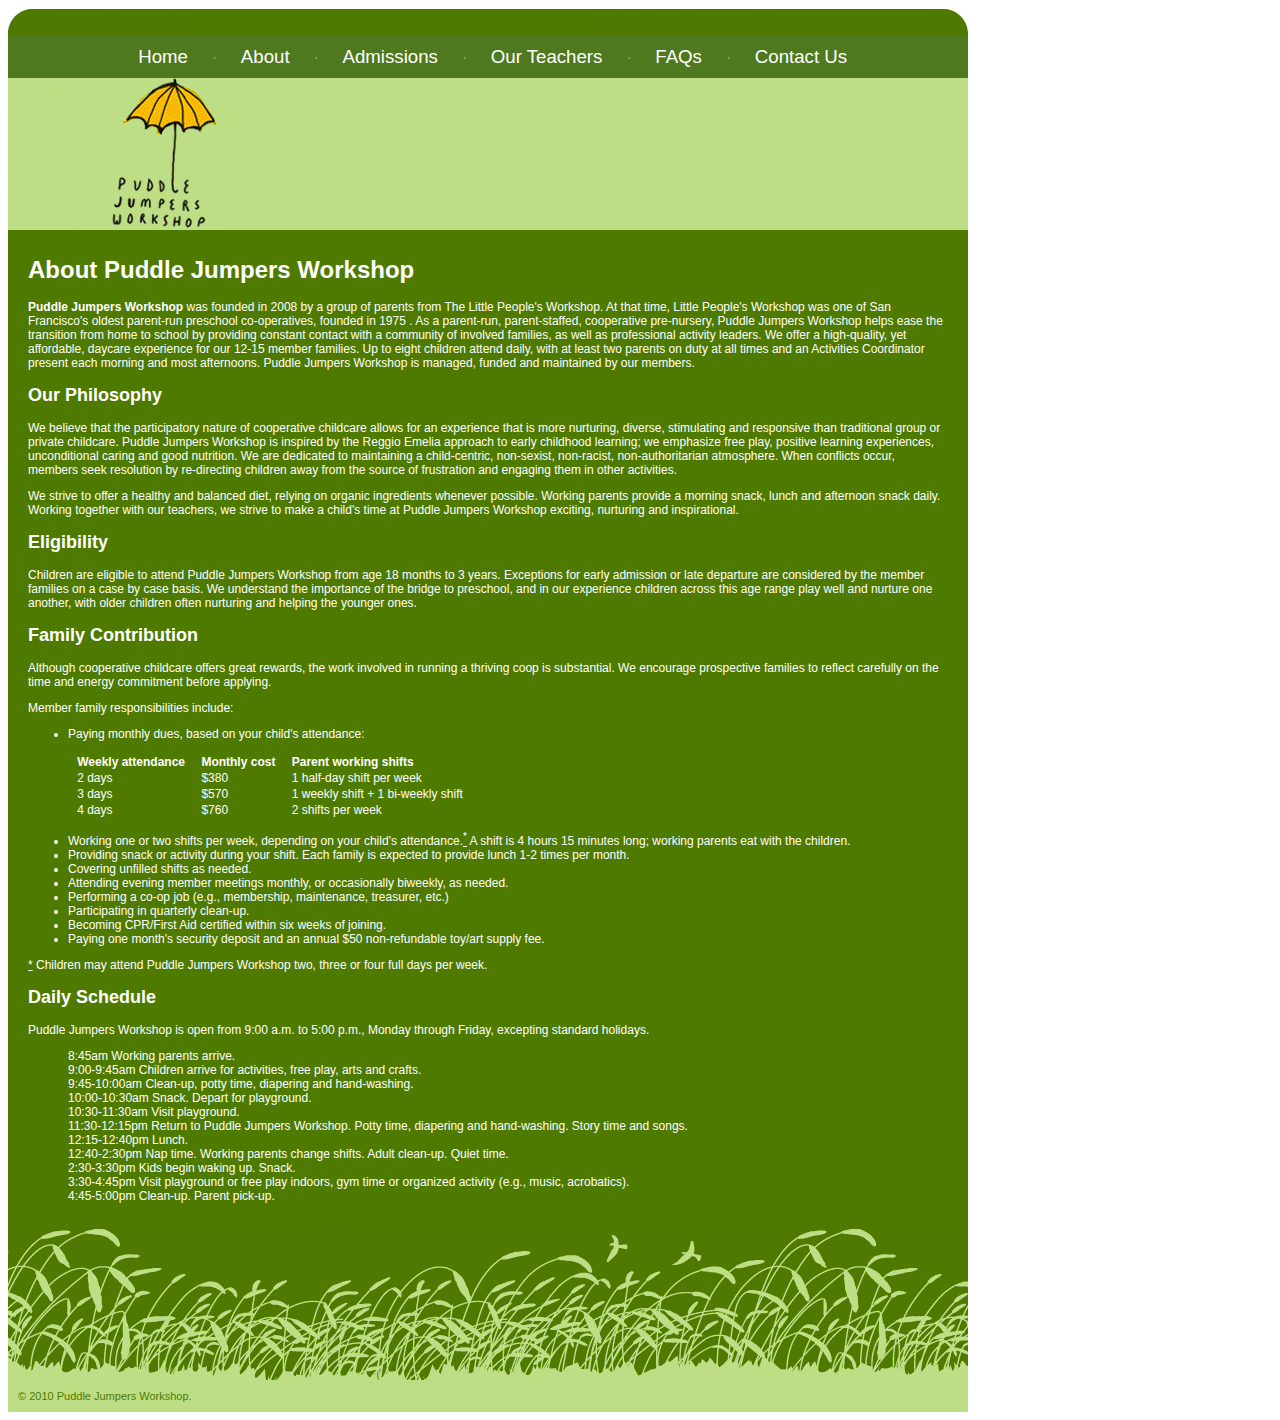
<file: about.html>
<!DOCTYPE html PUBLIC "-//W3C//DTD XHTML 1.0 Transitional//EN" "http://www.w3.org/TR/xhtml1/DTD/xhtml1-transitional.dtd">
<html xmlns="http://www.w3.org/1999/xhtml">
<head>
<meta http-equiv="Content-Type" content="text/html; charset=UTF-8" />
<title>Puddle Jumpers Workshop - About Us</title>
<meta name="description" content="Puddle Jumpers Workshop is one of San Francisco's oldest parent run daycare cooperative for children ages 18 months to 3 years. It is located in the heart of the Mission District." />
<meta name="keywords" content="puddle, jumpers, workshop, daycare, co-op, cooperative, coop, san francisco, sf, mission, district, pre pre-school, preschool, bernal, heights, noe, valley, potrero, hill, excelsior" />
<link href="common/style.css" rel="stylesheet" type="text/css" />
<script type="text/javascript">

  var _gaq = _gaq || [];
  _gaq.push(['_setAccount', 'UA-19660886-1']);
  _gaq.push(['_trackPageview']);

  (function() {
    var ga = document.createElement('script'); ga.type = 'text/javascript'; ga.async = true;
    ga.src = ('https:' == document.location.protocol ? 'https://ssl' : 'http://www') + '.google-analytics.com/ga.js';
    var s = document.getElementsByTagName('script')[0]; s.parentNode.insertBefore(ga, s);
  })();

</script>
</head>

<body>

<div id="container">
<img src="img/rounded-top.gif" width="960" height="28" border="0" />
<div id="header">
<ul class="hnav">
  <li class="hnav-first"><a href="/">Home</a></li>
  <li class="hnav"><a href="about.html">About</a></li>
  <li class="hnav"><a href="admissions.html">Admissions</a></li>
  <li class="hnav"><a href="teachers.html">Our Teachers</a></li>
  <li class="hnav"><a href="faq.html">FAQs</a></li>
  <li class="hnav"><a href="contact.html">Contact Us</a></li>
</ul>
</div>
<div style="width: 960px; height: 152px; background-color:#bdde85; position: relative">
<img src="img/banner-umbrella-left.png" style="width:218px; height:152px; postion:relative; left:0px;" 
  alt="PJW umbrella logo" />
<div id="slide_canvas" style="position:absolute; left: 220px; top: 0px; width: 720px; height: 152px; padding-left: 1px; background-color:#bdde85;"></div>
</div>
<div id="content">
  <h1>About Puddle Jumpers Workshop</h1>

<p><strong>Puddle Jumpers Workshop</strong> was founded in 2008 by a group of
parents from The Little People's Workshop. At that time, Little People's
Workshop was one of San Francisco's oldest parent-run preschool co-operatives,
founded in 1975 . As a parent-run, parent-staffed, cooperative pre-nursery,
Puddle Jumpers Workshop helps ease the transition from home to school by
providing constant contact with a community of involved families, as well as
professional activity leaders. We offer a high-quality, yet affordable, daycare
experience for our 12-15 member families. Up to eight children attend daily,
with at least two parents on duty at all times and an Activities Coordinator
present each morning and most afternoons.  Puddle Jumpers Workshop is managed,
funded and maintained by our members.</p>

<h2>Our Philosophy</h2>
<p>We believe that the participatory nature of cooperative childcare
allows for an experience that is more nurturing, diverse, stimulating and
responsive than traditional group or private childcare. Puddle Jumpers Workshop
is inspired by the Reggio Emelia approach to early childhood learning; we
emphasize free play, positive learning experiences, unconditional caring and
good nutrition.  We are dedicated to maintaining a child-centric, non-sexist,
non-racist, non-authoritarian atmosphere. When conflicts occur, members seek
resolution by re-directing children away from the source of frustration and
engaging them in other activities.</p>

<p>We strive to offer a healthy and balanced diet, relying on organic
ingredients whenever possible.  Working parents provide a morning snack, lunch
and afternoon snack daily.  Working together with our teachers, we strive to
make a child's time at Puddle Jumpers Workshop exciting, nurturing and
inspirational.</p>

<h2>Eligibility</h2>
<p>Children are eligible to attend Puddle Jumpers Workshop from age 18 months
to 3 years.  Exceptions for early admission or
late departure are considered by the member families on a case by case basis.
We understand the importance of the bridge to preschool, and in our experience
children across this age range play well and nurture one another, with older
children often nurturing and helping the younger ones.
</p>

<h2>Family Contribution</h2>
<p>Although cooperative childcare offers great rewards, the work involved in running a thriving coop is substantial. We encourage prospective families to reflect carefully on the time and energy commitment before applying.</p>
<p>Member family responsibilities include:</p>
<ul>
<li>Paying monthly dues, based on your child's attendance:
<p>
<table>
<tr>
  <th>Weekly attendance</th><th>Monthly cost</th><th>Parent working shifts</th>
</tr><tr>
  <td>2 days</td><td>$380</td><td>1 half-day shift per week</td>
</tr><tr>
  <td>3 days</td><td>$570</td><td>1 weekly shift + 1 bi-weekly shift</td>
</tr><tr>
  <td>4 days</td><td>$760</td><td>2 shifts per week</td>
</tr>
</table>
</p>
</li>
<li>Working one or two shifts per week, depending on your child's attendance.<a href="#days_footnote"><sup>*</sup></a>  A shift is 4 hours 15 minutes long; working parents eat with the children.</li>
<li>Providing snack or activity during your shift. Each family is expected to provide lunch 1-2 times per month.</li>
<li>Covering unfilled shifts as needed.</li>
<li>Attending evening member meetings monthly, or occasionally biweekly, as needed.</li>
<li>Performing a co-op job (e.g., membership, maintenance, treasurer, etc.)</li>
<li>Participating in quarterly clean-up.</li>
<li>Becoming CPR/First Aid certified within six weeks of joining.</li>
<li>Paying one month's security deposit and an annual $50 non-refundable toy/art supply fee.</li>
</ul>

<p><a name="days_footnote">*</a> Children may attend Puddle Jumpers Workshop two, three or four full days per week.</p>

<h2>Daily Schedule</h2>
<p>Puddle Jumpers Workshop is open from 9:00 a.m. to 5:00 p.m., Monday through Friday, excepting standard holidays.</p>
<ul style="list-style: none">
<li>8:45am Working parents arrive.</li>
<li>9:00-9:45am Children arrive for activities, free play, arts and crafts.</li>
<li>9:45-10:00am Clean-up, potty time, diapering and hand-washing.</li>
<li>10:00-10:30am Snack. Depart for playground.</li>
<li>10:30-11:30am Visit playground.</li>
<li>11:30-12:15pm Return to Puddle Jumpers Workshop. Potty time, diapering and hand-washing. Story time and songs.</li>
<li>12:15-12:40pm Lunch.</li>
<li>12:40-2:30pm Nap time. Working parents change shifts.  Adult clean-up. Quiet time.</li>
<li>2:30-3:30pm Kids begin waking up. Snack.</li>
<li>3:30-4:45pm Visit playground or free play indoors, gym time or organized activity (e.g., music, acrobatics).</li>
<li>4:45-5:00pm Clean-up. Parent pick-up.</li>
</ul>
</div>

<img src="img/tule.gif" width="960" height="155" border="0" />
<div id="footer">

&copy; 2010 Puddle Jumpers Workshop.

</div>

</div>
<script language="javascript" type="text/javascript" src="common/imagecanvas.js">
</script>
<script type="text/javascript">
var imgcanvas = new ImageCanvas(
  document.getElementById('slide_canvas'), null, 238, 152);
imgcanvas.
  setRows(1).setColumns(3).setSpacing(2).
  setCaptionColor('#d0d0d0').
  setFadeSteps(20).setFadeStepTime(40).
  setRandomSwitching(true).setRandomImageOrder(true).
  setInterval(8000).setEnableCaptions(true).setOwnerNameInCaptions(false);
var imglist1 = new ImageList();
//imglist1.getFromFlickrSearch({user_id: 'puddlejumpersworkshop'}, 
imglist1.getFromFlickrPhotoset('72157629051437321', 
  function(l) {
    imgcanvas.setImages(l);
    imgcanvas.init();
  });
</script>

</body>
</html>
</file>
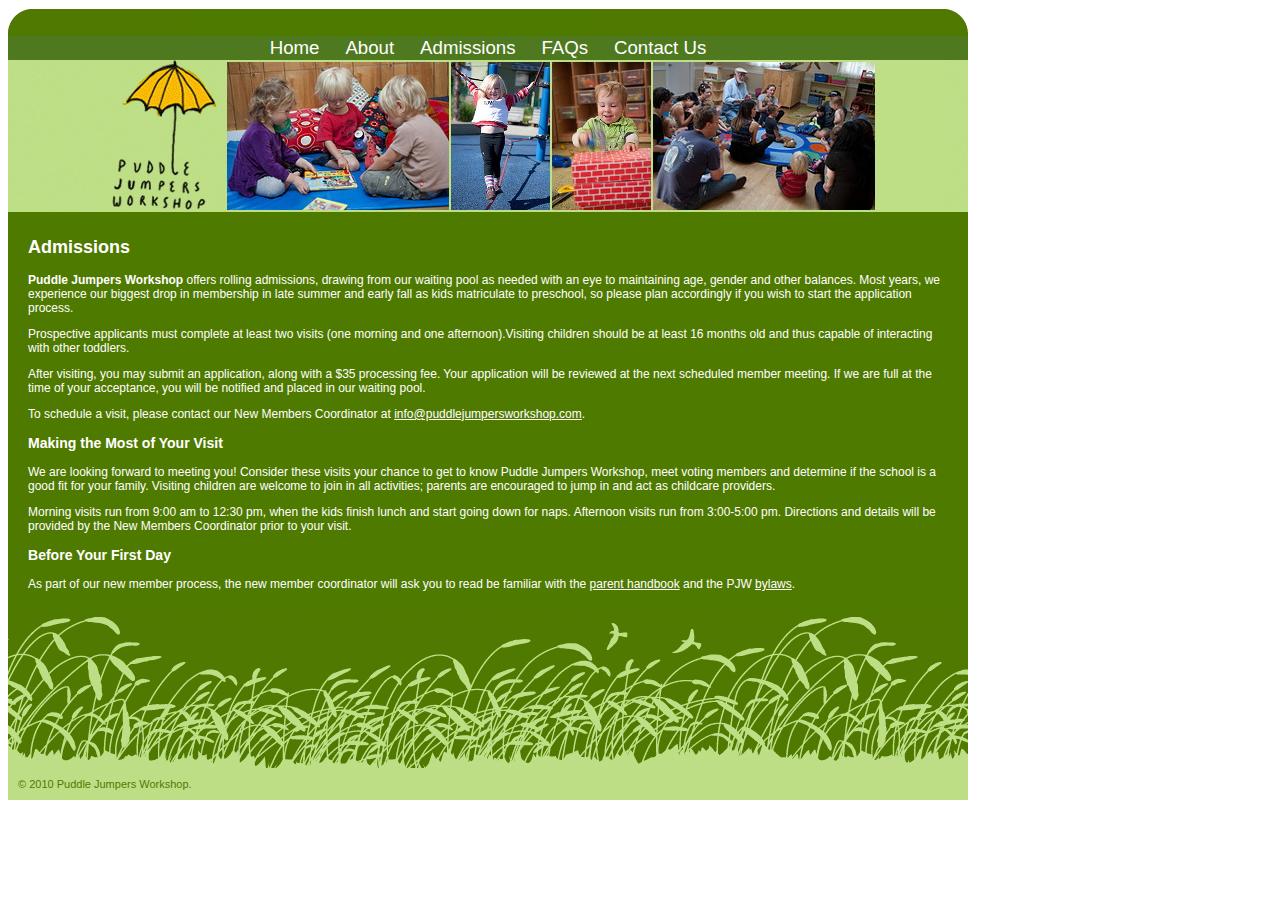
<file: admissions-newmembers.html>
<!DOCTYPE html PUBLIC "-//W3C//DTD XHTML 1.0 Transitional//EN" "http://www.w3.org/TR/xhtml1/DTD/xhtml1-transitional.dtd">
<html xmlns="http://www.w3.org/1999/xhtml">
<head>
<meta http-equiv="Content-Type" content="text/html; charset=UTF-8" />
<title>Puddle Jumpers Workshop - Admissions</title>
<meta name="description" content="Puddle Jumpers Workshop is one of San Francisco's oldest parent run daycare cooperative for children ages 18 months to 3 years. It is located in the heart of the Mission District." />
<meta name="keywords" content="puddle, jumpers, workshop, daycare, co-op, cooperative, coop, san francisco, sf, mission, district, pre pre-school, preschool, bernal, heights, noe, valley, potrero, hill, excelsior" />
<link href="common/style.css" rel="stylesheet" type="text/css" />
<script type="text/javascript">

  var _gaq = _gaq || [];
  _gaq.push(['_setAccount', 'UA-19660886-1']);
  _gaq.push(['_trackPageview']);

  (function() {
    var ga = document.createElement('script'); ga.type = 'text/javascript'; ga.async = true;
    ga.src = ('https:' == document.location.protocol ? 'https://ssl' : 'http://www') + '.google-analytics.com/ga.js';
    var s = document.getElementsByTagName('script')[0]; s.parentNode.insertBefore(ga, s);
  })();

</script>
</head>

<body>

<div id="container">
<img src="img/rounded-top.gif" width="960" height="28" border="0" />
<div id="header">
  <a href="/">Home</a>&nbsp;&nbsp;&nbsp;&nbsp;&nbsp;<a href="about.html">About</a>&nbsp;&nbsp;&nbsp;&nbsp;&nbsp;<a href="admissions.html">Admissions</a>&nbsp;&nbsp;&nbsp;&nbsp;&nbsp;<a href="faq.html">FAQs</a>&nbsp;&nbsp;&nbsp;&nbsp;&nbsp;<!--<a href="activities.html">Activities</a>&nbsp;&nbsp;&nbsp;&nbsp;&nbsp;--><a href="contact.html">Contact Us</a>
</div>
<img src="img/banner2.jpg" alt="PJW banner" width="960" height="152" border="0" />
<div id="content">
<h2>Admissions</h2>
<p><strong>Puddle Jumpers Workshop</strong> offers rolling admissions, drawing from our waiting pool as needed with an eye to maintaining age, gender and other balances. Most years, we experience our biggest drop in membership in late summer and early fall as kids matriculate to preschool, so please plan accordingly if you wish to start the application process.</p>
<p>Prospective applicants must complete at least two visits (one morning and one afternoon).Visiting children should be at least 16 months old and thus capable of interacting with other toddlers.
</p>
<p>After visiting, you may submit an application, along with a $35 processing fee. Your application will be reviewed at the next scheduled member meeting. If we are full at the time of your acceptance, you will be notified and placed in our waiting pool.
</p>
<p>To schedule a visit, please contact our New Members Coordinator at <a href="mailto:info@puddlejumpersworkshop.com">info@puddlejumpersworkshop.com</a>.
</p>
		
<h3>Making the Most of Your Visit</h3>
<p>We are looking forward to meeting you! Consider these visits your chance to get to know Puddle Jumpers Workshop, meet voting members and determine if the school is a good fit for your family. Visiting children are welcome to join in all activities; parents are encouraged to jump in and act as childcare providers.
</p>
<p>Morning visits run from 9:00 am to 12:30 pm, when the kids finish lunch and start going down for naps. Afternoon visits run from 
3:00-5:00 pm. Directions and details will be provided by the New Members Coordinator prior to your visit.
</p>

<h3>Before Your First Day</h3>
<p>As part of our new member process, the new member coordinator will ask you
to read be familiar with the <a rel="nofollow" href="https://docs.google.com/document/d/17QEaJa-4djjahqSxZwOiG_1a8J3AgIxbP-GjCzCPjow/edit?hl=en_US">parent handbook</a> and the PJW <a rel="nofollow" href="https://docs.google.com/open?id=0B9APddc6DM-ZMGViOGJkMjktNmFlNi00Y2NjLTljNTQtYjQxYjljMTNkYzI5">bylaws</a>.
</p>

</div>
<img src="img/tule.gif" width="960" height="155" border="0" />
<div id="footer">
&copy; 2010 Puddle Jumpers Workshop.
</div>
</div>

</body>
</html>
</file>
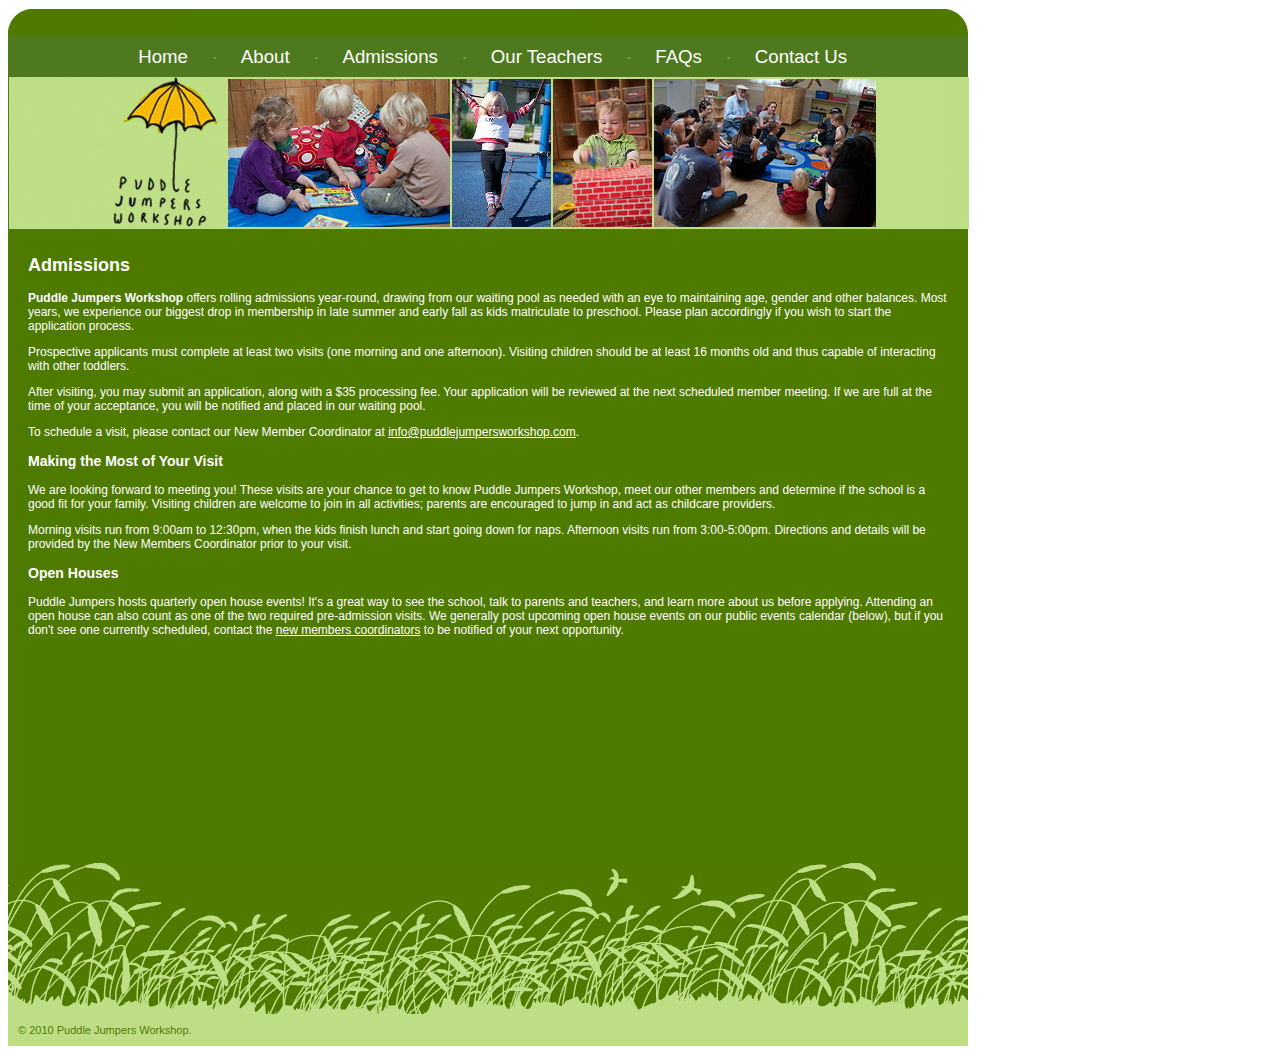
<file: admissions.html>
<!DOCTYPE html PUBLIC "-//W3C//DTD XHTML 1.0 Transitional//EN" "http://www.w3.org/TR/xhtml1/DTD/xhtml1-transitional.dtd">
<html xmlns="http://www.w3.org/1999/xhtml">
<head>
<meta http-equiv="Content-Type" content="text/html; charset=UTF-8" />
<title>Puddle Jumpers Workshop - Admissions</title>
<meta name="description" content="Puddle Jumpers Workshop is one of San Francisco's oldest parent run daycare cooperative for children ages 18 months to 3 years. It is located in the heart of the Mission District." />
<meta name="keywords" content="puddle, jumpers, workshop, daycare, co-op, cooperative, coop, san francisco, sf, mission, district, pre pre-school, preschool, bernal, heights, noe, valley, potrero, hill, excelsior" />
<link href="common/style.css" rel="stylesheet" type="text/css" />
<script type="text/javascript">

  var _gaq = _gaq || [];
  _gaq.push(['_setAccount', 'UA-19660886-1']);
  _gaq.push(['_trackPageview']);

  (function() {
    var ga = document.createElement('script'); ga.type = 'text/javascript'; ga.async = true;
    ga.src = ('https:' == document.location.protocol ? 'https://ssl' : 'http://www') + '.google-analytics.com/ga.js';
    var s = document.getElementsByTagName('script')[0]; s.parentNode.insertBefore(ga, s);
  })();

</script>
</head>

<body>

<div id="container">
<img src="img/rounded-top.gif" width="960" height="28" border="0" />
<div id="header">
<ul class="hnav">
  <li class="hnav-first"><a href="/">Home</a></li>
  <li class="hnav"><a href="about.html">About</a></li>
  <li class="hnav"><a href="admissions.html">Admissions</a></li>
  <li class="hnav"><a href="teachers.html">Our Teachers</a></li>
  <li class="hnav"><a href="faq.html">FAQs</a></li>
  <li class="hnav"><a href="contact.html">Contact Us</a></li>
</ul>
<img src="img/banner2.jpg" alt="PJW banner" width="960" height="152" border="0" />
</div>
<div id="content">
<h2>Admissions</h2>

<p><strong>Puddle Jumpers Workshop</strong> offers rolling admissions
year-round, drawing from our waiting pool as needed with an eye to maintaining
age, gender and other balances.  Most years, we experience our biggest drop in
membership in late summer and early fall as kids matriculate to preschool.
Please plan accordingly if you wish to start the application process.</p>

<p>Prospective applicants must complete at least two visits (one morning and
one afternoon).  Visiting children should be at least 16 months old and thus
capable of interacting with other toddlers.</p>

<p>After visiting, you may submit an application, along with a $35 processing
fee. Your application will be reviewed at the next scheduled member meeting. If
we are full at the time of your acceptance, you will be notified and placed in
our waiting pool.
</p>

<p>To schedule a visit, please contact our New Member Coordinator at <a
href="mailto:info@puddlejumpersworkshop.com">info@puddlejumpersworkshop.com</a>.</p>
		
<h3>Making the Most of Your Visit</h3>

<p>We are looking forward to meeting you!  These visits are your chance to get
to know Puddle Jumpers Workshop, meet our other members and determine if the
school is a good fit for your family.  Visiting children are welcome to join in
all activities; parents are encouraged to jump in and act as childcare
providers.
</p>

<p>Morning visits run from 9:00am to 12:30pm, when the kids finish lunch and
start going down for naps. Afternoon visits run from 3:00-5:00pm.  Directions
and details will be provided by the New Members Coordinator prior to your
visit.
</p>

<h3>Open Houses</h3>

<p>Puddle Jumpers hosts quarterly open house events!  It's a great way to see
the school, talk to parents and teachers, and learn more about us before
applying.  Attending an open house can also count as one of the two required
pre-admission visits.  We generally post upcoming open house events on our
public events calendar (below), but if you don't see one currently scheduled,
contact the <a href="mailto:info@puddlejumpersworkshop.com">new members coordinators</a> to be notified of your next opportunity.
</p>

<iframe
src="https://www.google.com/calendar/embed?title=Puddle%20Jumpers'%20Public%20Events&amp;showNav=0&amp;showDate=0&amp;showPrint=0&amp;showTabs=0&amp;showCalendars=0&amp;showTz=0&amp;mode=AGENDA&amp;height=300&amp;wkst=1&amp;bgcolor=%23FFFFFF&amp;src=sagtk3tl88cq6tvi8ldcunjea0%40group.calendar.google.com&amp;color=%23ff440E&amp;ctz=America%2FLos_Angeles"
style=" border-width:0 " width="900" height="200" frameborder="0"
scrolling="no"></iframe>

</div>
<img src="img/tule.gif" width="960" height="155" border="0" />
<div id="footer">
&copy; 2010 Puddle Jumpers Workshop.
</div>
</div>

</body>
</html>
</file>
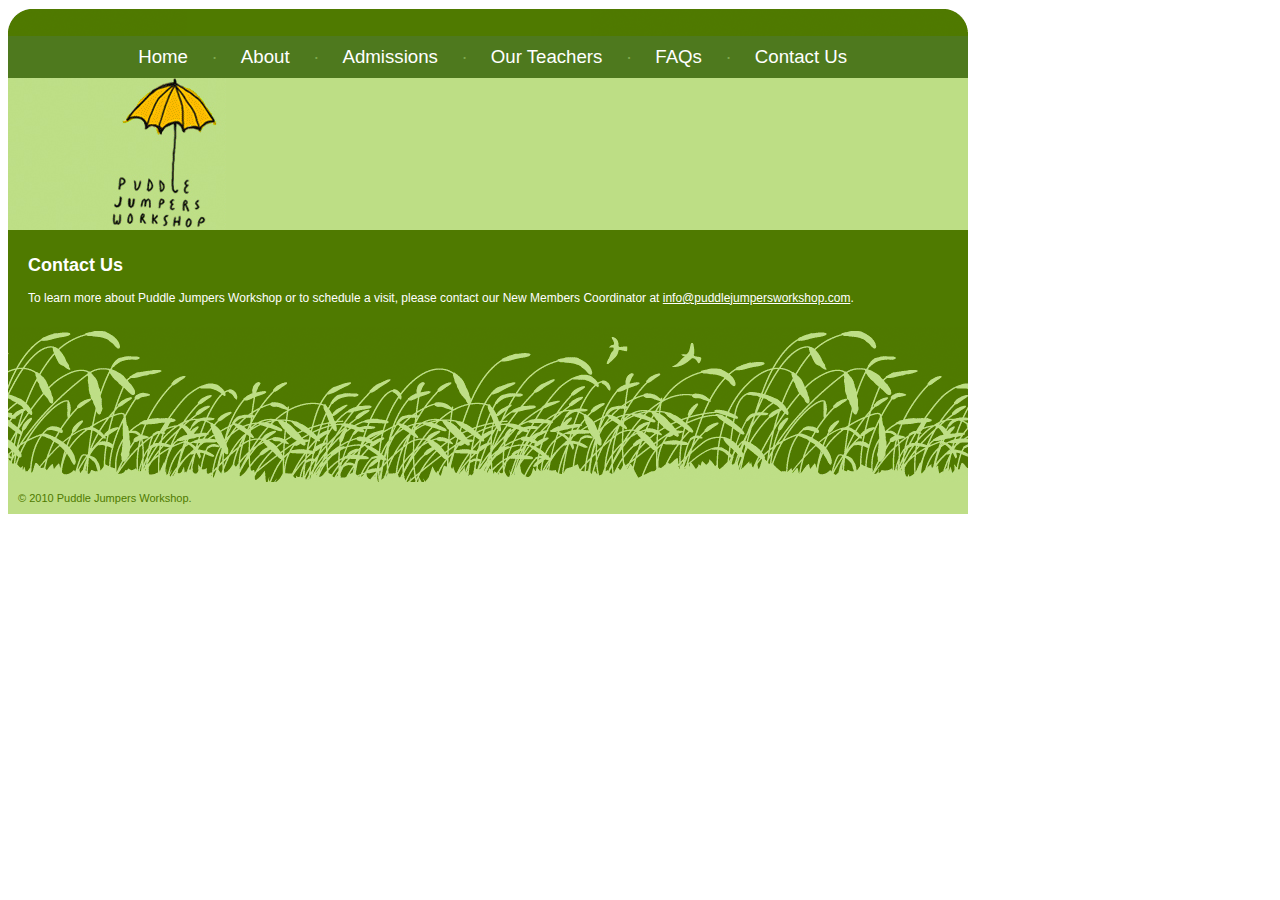
<file: contact.html>
<!DOCTYPE html PUBLIC "-//W3C//DTD XHTML 1.0 Transitional//EN" "http://www.w3.org/TR/xhtml1/DTD/xhtml1-transitional.dtd">
<html xmlns="http://www.w3.org/1999/xhtml">
<head>
<meta http-equiv="Content-Type" content="text/html; charset=UTF-8" />
<title>Puddle Jumpers Workshop - Contact Us</title>
<meta name="description" content="Puddle Jumpers Workshop is one of San Francisco's oldest parent run daycare cooperative for children ages 18 months to 3 years. It is located in the heart of the Mission District." />
<meta name="keywords" content="puddle, jumpers, workshop, daycare, co-op, cooperative, coop, san francisco, sf, mission, district, pre pre-school, preschool, bernal, heights, noe, valley, potrero, hill, excelsior" />
<link href="common/style.css" rel="stylesheet" type="text/css" />
<script type="text/javascript">

  var _gaq = _gaq || [];
  _gaq.push(['_setAccount', 'UA-19660886-1']);
  _gaq.push(['_trackPageview']);

  (function() {
    var ga = document.createElement('script'); ga.type = 'text/javascript'; ga.async = true;
    ga.src = ('https:' == document.location.protocol ? 'https://ssl' : 'http://www') + '.google-analytics.com/ga.js';
    var s = document.getElementsByTagName('script')[0]; s.parentNode.insertBefore(ga, s);
  })();

</script>
</head>

<body>

<div id="container">
<img src="img/rounded-top.gif" width="960" height="28" border="0" />
<div id="header">
<ul class="hnav">
  <li class="hnav-first"><a href="/">Home</a></li>
  <li class="hnav"><a href="about.html">About</a></li>
  <li class="hnav"><a href="admissions.html">Admissions</a></li>
  <li class="hnav"><a href="teachers.html">Our Teachers</a></li>
  <li class="hnav"><a href="faq.html">FAQs</a></li>
  <li class="hnav"><a href="contact.html">Contact Us</a></li>
</ul>
</div>
<div style="width: 960px; height: 152px; background-color:#bdde85; position: relative">
<img src="img/banner-umbrella-left.png" style="width:218px; height:152px; postion:relative; left:0px;" 
  alt="PJW umbrella logo" />
<div id="slide_canvas" style="position:absolute; left: 220px; top: 0px; width: 720px; height: 152px; padding-left: 1px; background-color:#bdde85;"></div>
</div>
<div id="content">

<h2>Contact Us</h2>
<p>To learn more about Puddle Jumpers Workshop or to schedule a visit, please contact our New Members Coordinator at <a href="mailto:info@puddlejumpersworkshop.com">info@puddlejumpersworkshop.com</a>.  
</p>
</div>
<img src="img/tule.gif" width="960" height="155" border="0" />
<div id="footer">

&copy; 2010 Puddle Jumpers Workshop.

</div>

</div>
<script language="javascript" type="text/javascript" src="common/imagecanvas.js">
</script>
<script type="text/javascript">
var imgcanvas = new ImageCanvas(
  document.getElementById('slide_canvas'), null, 101, 152);
imgcanvas.
  setRows(1).setColumns(6).setSpacing(2).
  setCaptionColor('#d0d0d0').
  setFadeSteps(20).setFadeStepTime(40).
  setRandomSwitching(true).setRandomImageOrder(true).
  setInterval(8000).setEnableCaptions(true).setOwnerNameInCaptions(false);
var imglist1 = new ImageList();
//imglist1.getFromFlickrSearch({user_id: 'puddlejumpersworkshop'}, 
imglist1.getFromFlickrPhotoset('72157629051784235/', 
  function(l) {
    imgcanvas.setImages(l);
    imgcanvas.init();
  });
</script>

</body>
</html>
</file>
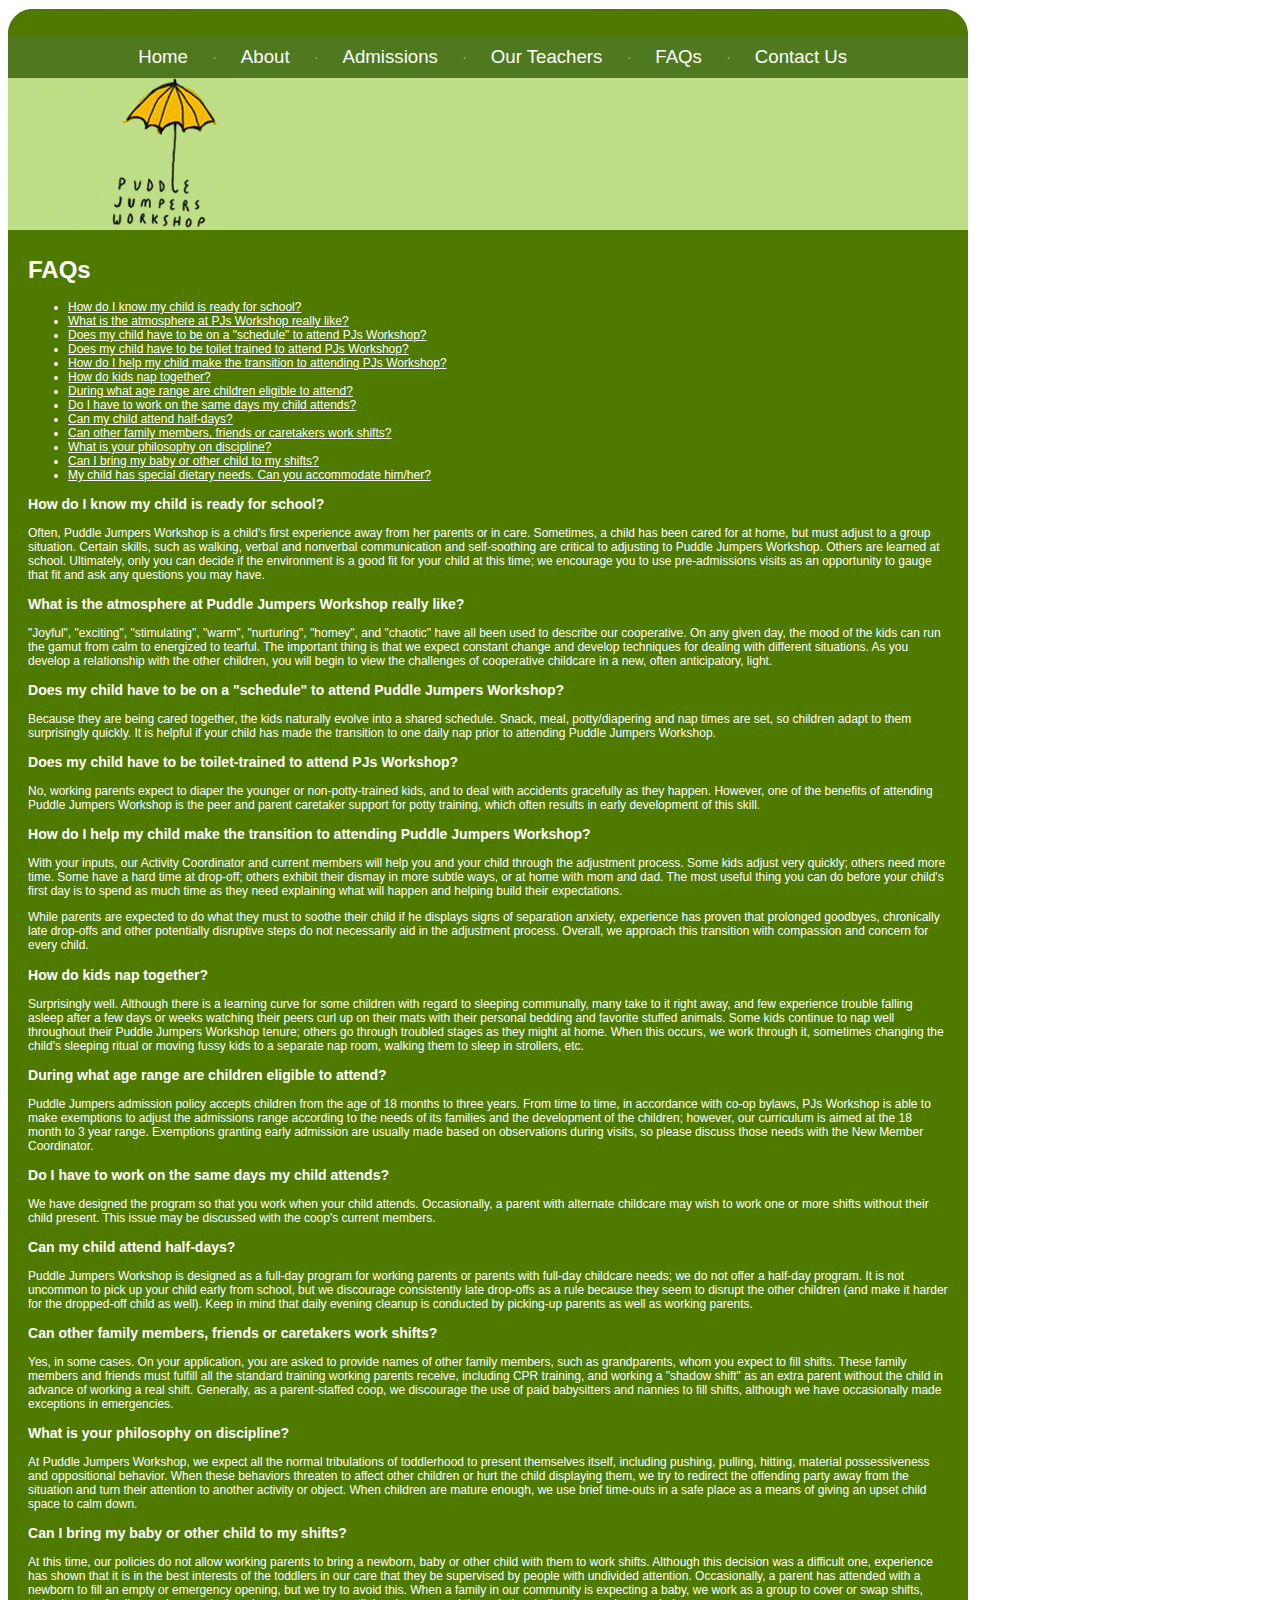
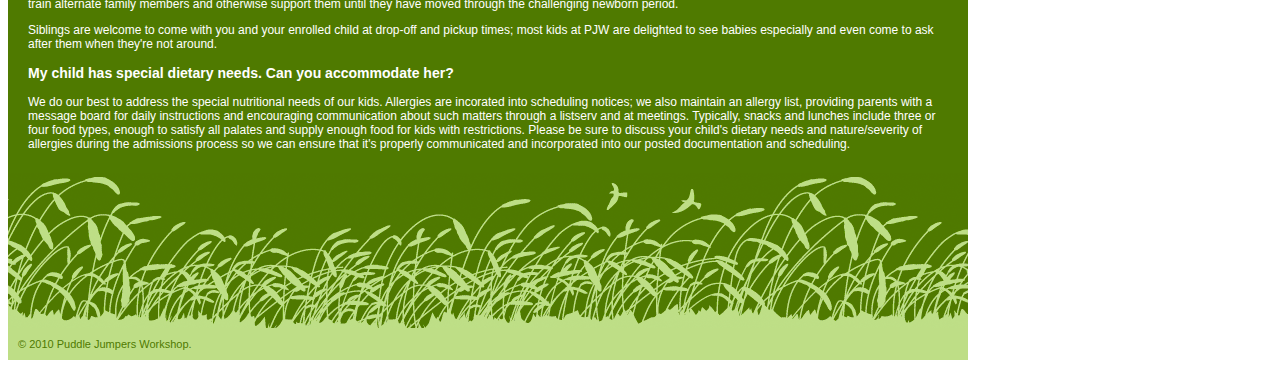
<file: faq.html>
<!DOCTYPE html PUBLIC "-//W3C//DTD XHTML 1.0 Transitional//EN" "http://www.w3.org/TR/xhtml1/DTD/xhtml1-transitional.dtd">
<html xmlns="http://www.w3.org/1999/xhtml">
<head>
<meta http-equiv="Content-Type" content="text/html; charset=UTF-8" />
<title>Puddle Jumpers Workshop - FAQs</title>
<meta name="description" content="Puddle Jumpers Workshop is one of San Francisco's oldest parent run daycare cooperative for children ages 18 months to 3 years. It is located in the heart of the Mission District." />
<meta name="keywords" content="puddle, jumpers, workshop, daycare, co-op, cooperative, coop, san francisco, sf, mission, district, pre pre-school, preschool, bernal, heights, noe, valley, potrero, hill, excelsior" />
<link href="common/style.css" rel="stylesheet" type="text/css" />
<script type="text/javascript">

  var _gaq = _gaq || [];
  _gaq.push(['_setAccount', 'UA-19660886-1']);
  _gaq.push(['_trackPageview']);

  (function() {
    var ga = document.createElement('script'); ga.type = 'text/javascript'; ga.async = true;
    ga.src = ('https:' == document.location.protocol ? 'https://ssl' : 'http://www') + '.google-analytics.com/ga.js';
    var s = document.getElementsByTagName('script')[0]; s.parentNode.insertBefore(ga, s);
  })();

</script>
</head>

<body>

<div id="container">
<img src="img/rounded-top.gif" width="960" height="28" border="0" />
<div id="header">
<ul class="hnav">
  <li class="hnav-first"><a href="/">Home</a></li>
  <li class="hnav"><a href="about.html">About</a></li>
  <li class="hnav"><a href="admissions.html">Admissions</a></li>
  <li class="hnav"><a href="teachers.html">Our Teachers</a></li>
  <li class="hnav"><a href="faq.html">FAQs</a></li>
  <li class="hnav"><a href="contact.html">Contact Us</a></li>
</ul>
</div>
<div style="width: 960px; height: 152px; background-color:#bdde85; position: relative">
<img src="img/banner-umbrella-left.png" style="width:218px; height:152px; postion:relative; left:0px;" 
  alt="PJW umbrella logo" />
<div id="slide_canvas" style="position:absolute; left: 220px; top: 0px; width: 720px; height: 152px; padding-left: 1px; background-color:#bdde85;"></div>
</div>
<div id="content">
<h1>FAQs</h1>

<ul >
    <li><a href="#1">How do I know my child is ready for school?</a></li>
    <li><a href="#2">What is the atmosphere at PJs Workshop really like?</a></li>
    <li><a href="#3">Does my child have to be on a "schedule" to attend PJs Workshop?</a></li>
    <li><a href="#4">Does my child have to be toilet trained to attend PJs Workshop?</a></li>
    <li><a href="#5">How do I help my child make the transition to attending PJs Workshop?</a></li>
    <li><a href="#6">How do kids nap together?</a></li>
    <li><a href="#7">During what age range are children eligible to attend?</a></li>
    <li><a href="#8">Do I have to work on the same days my child attends?</a></li>
    <li><a href="#9">Can my child attend half-days?</a></li>
    <li><a href="#10">Can other family members, friends or caretakers work shifts?</a></li>
    <li><a href="#11">What is your philosophy on discipline?</a></li>
    <li><a href="#12">Can I bring my baby or other child to my shifts? </a></li>
    <li><a href="#13">My child has special dietary needs. Can you accommodate him/her?</a></li>
</ul>

<a name="1"></a>
<h3>How do I know my child is ready for school?</h3>

<p>Often, Puddle Jumpers Workshop is a child's first experience away from her
parents or in care.  Sometimes, a child has been cared for at home, but must
adjust to a group situation.  Certain skills, such as walking, verbal and nonverbal communication and self-soothing are critical to adjusting to Puddle
Jumpers Workshop. Others are learned at school. Ultimately, only you can decide
if the environment is a good fit for your child at this time; we encourage you
to use pre-admissions visits as an opportunity to gauge that fit and ask
any questions you may have.
</p>


<a name="2"></a>
<h3>What is the atmosphere at Puddle Jumpers Workshop really like?</h3>

<p>"Joyful", "exciting", "stimulating", "warm", "nurturing", "homey", and
"chaotic" have all been used to describe our cooperative. On any given day, the
mood of the kids can run the gamut from calm to energized to tearful. The
important thing is that we expect constant change and develop techniques for
dealing with different situations. As you develop a relationship with the other
children, you will begin to view the challenges of cooperative childcare in a
new, often anticipatory, light.
</p>


<a name="3"></a>
<h3>Does my child have to be on a "schedule" to attend Puddle Jumpers Workshop?</h3>

<p>Because they are being cared together, the kids naturally evolve into a
shared schedule. Snack, meal, potty/diapering and nap times are set, so
children adapt to them surprisingly quickly.  It is helpful if your child has
made the transition to one daily nap prior to attending Puddle Jumpers
Workshop.
</p>


<a name="4"></a>
<h3>Does my child have to be toilet-trained to attend PJs Workshop? </h3>

<p>No, working parents expect to diaper the younger or non-potty-trained kids,
and to deal with accidents gracefully as they happen.  However, one of the
benefits of attending Puddle Jumpers Workshop is the peer and parent caretaker
support for potty training, which often results in early development of this
skill.  </p>


<a name="5"></a>
<h3>How do I help my child make the transition to attending Puddle Jumpers Workshop?</h3>

<p>With your inputs, our Activity Coordinator and current members will help you
and your child through the adjustment process. Some kids adjust very quickly;
others need more time.  Some have a hard time at drop-off; others exhibit their
dismay in more subtle ways, or at home with mom and dad.  The most useful thing
you can do before your child's first day is to spend as much time as they need
explaining what will happen and helping build their expectations.</p>

<p>While parents are expected to do what they must to soothe their child if he
displays signs of separation anxiety, experience has proven that prolonged
goodbyes, chronically late drop-offs and other potentially disruptive steps do
not necessarily aid in the adjustment process. Overall, we approach this
transition with compassion and concern for every child.
</p>


<a name="6"></a>
<h3>How do kids nap together?</h3>

<p>Surprisingly well. Although there is a learning curve for some children with
regard to sleeping communally, many take to it right away, and few experience
trouble falling asleep after a few days or weeks watching their peers curl up
on their mats with their personal bedding and favorite stuffed animals. Some
kids continue to nap well throughout their Puddle Jumpers Workshop tenure;
others go through troubled stages as they might at home.  When this occurs, we
work through it, sometimes changing the child's sleeping ritual or moving fussy
kids to a separate nap room, walking them to sleep in strollers, etc.
</p>


<a name="7"></a>
<h3>During what age range are children eligible to attend?</h3>

<p>Puddle Jumpers admission policy accepts children from the age of 18 months
to three years.  From time to time, in accordance with co-op bylaws, PJs
Workshop is able to make exemptions to adjust the admissions range according to
the needs of its families and the development of the children; however, our curriculum is aimed at the 18 month to 3 year range.  Exemptions
granting early admission are usually made based on observations during visits,
so please discuss those needs with the New Member Coordinator.

</p>


<a name="8"></a>
<h3>Do I have to work on the same days my child attends?</h3>

<p>We have designed the program so that you work when your child attends.
Occasionally, a parent with alternate childcare may wish to work one or more
shifts without their child present.  This issue may be discussed with the
coop's current members.</p>


<a name="9"></a>
<h3>Can my child attend half-days?</h3>

<p>Puddle Jumpers Workshop is designed as a full-day program for working
parents or parents with full-day childcare needs; we do not offer a half-day
program. It is not uncommon to pick up your child early from school, but we
discourage consistently late drop-offs as a rule because they seem to disrupt
the other children (and make it harder for the dropped-off child as well). Keep
in mind that daily evening cleanup is conducted by picking-up parents as well
as working parents.
</p>


<a name="10"></a>
<h3>Can other family members, friends or caretakers work shifts?</h3>

<p>Yes, in some cases.  On your application, you are asked to provide names of
other family members, such as grandparents, whom you expect to fill shifts.
These family members and friends must fulfill all the standard training working
parents receive, including CPR training, and working a "shadow shift" as an
extra parent without the child in advance of working a real shift. Generally,
as a parent-staffed coop, we discourage the use of paid babysitters and nannies
to fill shifts, although we have occasionally made exceptions in emergencies.
</p>


<a name="11"></a>
<h3>What is your philosophy on discipline?</h3>

<p>At Puddle Jumpers Workshop, we expect all the normal tribulations of
toddlerhood to present themselves itself, including pushing, pulling, hitting,
material possessiveness and oppositional behavior.  When these behaviors
threaten to affect other children or hurt the child displaying them, we try to
redirect the offending party away from the situation and turn their attention
to another activity or object.  When children are mature enough, we use brief
time-outs in a safe place as a means of giving an upset child space to calm
down.
</p>


<a name="12"></a>
<h3>Can I bring my baby or other child to my shifts? </h3>

<p>At this time, our policies do not allow working parents to bring a newborn,
baby or other child with them to work shifts. Although this decision was a
difficult one, experience has shown that it is in the best interests of the
toddlers in our care that they be supervised by people with undivided
attention.  Occasionally, a parent has attended with a newborn to fill an empty
or emergency opening, but we try to avoid this. When a family in our community
is expecting a baby, we work as a group to cover or swap shifts, train
alternate family members and otherwise support them until they have moved
through the challenging newborn period.
</p>

<p>Siblings are welcome to come with you and your enrolled child at drop-off
and pickup times; most kids at PJW are delighted to see babies especially and
even come to ask after them when they're not around.
</p>


<a name="13"></a>
<h3>My child has special dietary needs. Can you accommodate her?</h3>

<p>We do our best to address the special nutritional needs of our kids.
Allergies are incorated into scheduling notices; we also maintain an allergy
list, providing parents with a message board for daily instructions and
encouraging communication about such matters through a listserv and at
meetings. Typically, snacks and lunches include three or four food types,
enough to satisfy all palates and supply enough food for kids with
restrictions.  Please be sure to discuss your child's dietary needs and
nature/severity of allergies during the admissions process so we can ensure
that it's properly communicated and incorporated into our posted documentation
and scheduling.
</p>

</div>
<img src="img/tule.gif" width="960" height="155" border="0" />
<div id="footer">

&copy; 2010 Puddle Jumpers Workshop.

</div>

</div>
<script language="javascript" type="text/javascript" src="common/imagecanvas.js">
</script>
<script type="text/javascript">
var imgcanvas = new ImageCanvas(
  document.getElementById('slide_canvas'), null, 238, 152);
imgcanvas.
  setRows(1).setColumns(3).setSpacing(2).
  setCaptionColor('#d0d0d0').
  setFadeSteps(20).setFadeStepTime(40).
  setRandomSwitching(true).setRandomImageOrder(true).
  setInterval(8000).setEnableCaptions(true).setOwnerNameInCaptions(false);
var imglist1 = new ImageList();
//imglist1.getFromFlickrSearch({user_id: 'puddlejumpersworkshop'}, 
imglist1.getFromFlickrPhotoset('72157629051437321', 
  function(l) {
    imgcanvas.setImages(l);
    imgcanvas.init();
  });
</script>

</body>
</html>
</file>
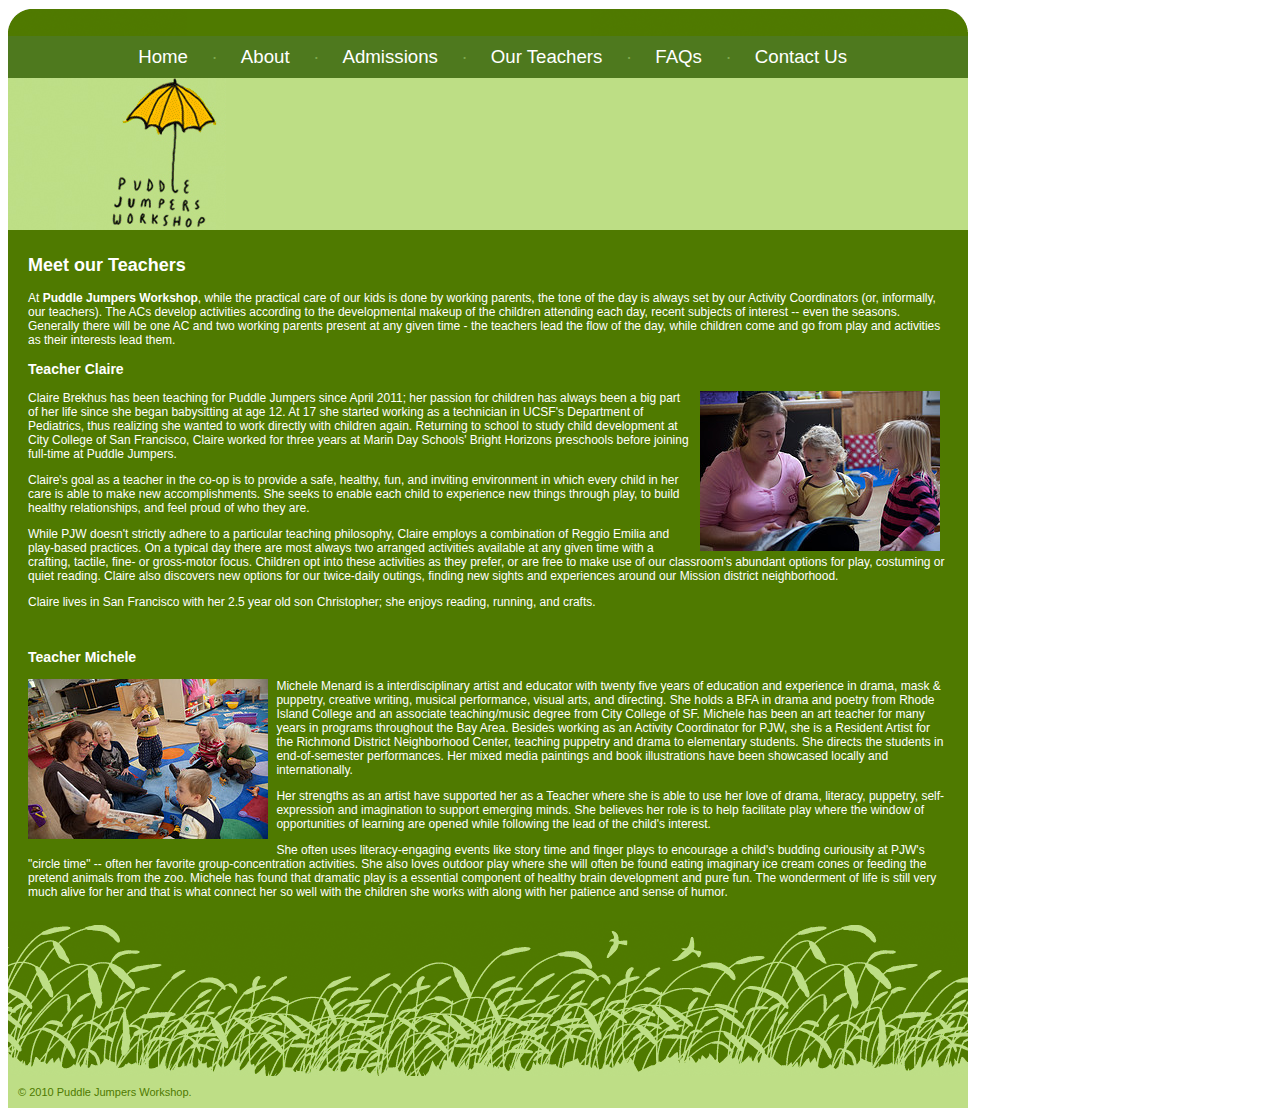
<file: teachers.html>
<!DOCTYPE html PUBLIC "-//W3C//DTD XHTML 1.0 Transitional//EN" "http://www.w3.org/TR/xhtml1/DTD/xhtml1-transitional.dtd">
<html xmlns="http://www.w3.org/1999/xhtml">
<head>
<meta http-equiv="Content-Type" content="text/html; charset=UTF-8" />
<title>Puddle Jumpers Workshop - Our Teachers</title>
<meta name="description" content="Puddle Jumpers Workshop is one of San Francisco's oldest parent run daycare cooperative for children ages 18 months to 3 years. It is located in the heart of the Mission District." />
<meta name="keywords" content="puddle, jumpers, workshop, daycare, co-op, cooperative, coop, san francisco, sf, mission, district, pre pre-school, preschool, bernal, heights, noe, valley, potrero, hill, excelsior" />
<link href="common/style.css" rel="stylesheet" type="text/css" />
<script type="text/javascript">

  var _gaq = _gaq || [];
  _gaq.push(['_setAccount', 'UA-19660886-1']);
  _gaq.push(['_trackPageview']);

  (function() {
    var ga = document.createElement('script'); ga.type = 'text/javascript'; ga.async = true;
    ga.src = ('https:' == document.location.protocol ? 'https://ssl' : 'http://www') + '.google-analytics.com/ga.js';
    var s = document.getElementsByTagName('script')[0]; s.parentNode.insertBefore(ga, s);
  })();

</script>
</head>

<body>

<div id="container">
<img src="img/rounded-top.gif" width="960" height="28" border="0" />
<div id="header">
<ul class="hnav">
  <li class="hnav-first"><a href="/">Home</a></li>
  <li class="hnav"><a href="about.html">About</a></li>
  <li class="hnav"><a href="admissions.html">Admissions</a></li>
  <li class="hnav"><a href="teachers.html">Our Teachers</a></li>
  <li class="hnav"><a href="faq.html">FAQs</a></li>
  <li class="hnav"><a href="contact.html">Contact Us</a></li>
</ul>
</div>
<div style="width: 960px; height: 152px; background-color:#bdde85; position: relative">
<img src="img/banner-umbrella-left.png" style="width:218px; height:152px; postion:relative; left:0px;" 
  alt="PJW umbrella logo" />
<div id="slide_canvas" style="position:absolute; left: 220px; top: 0px; width: 720px; height: 152px; padding-left: 1px; background-color:#bdde85;"></div>
</div>
<div id="content">
<h2>Meet our Teachers</h2>

<p>At <strong>Puddle Jumpers Workshop</strong>, while the practical care of our
kids is done by working parents, the tone of the day is always set by our
Activity Coordinators (or, informally, our teachers).  The ACs develop
activities according to the developmental makeup of the children attending each
day, recent subjects of interest -- even the seasons.  Generally there will be
one AC and two working parents present at any given time - the teachers lead
the flow of the day, while children come and go from play and activities as
their interests lead them.</p>

<h3>Teacher Claire</h3>
<div>
<p><img src="img/teacher-claire.jpeg" width="240" height="160" alt="teacher
Claire reading with kids" style="float: right; padding: 0 0.7em 0 0.7em" />
Claire Brekhus has been teaching for Puddle Jumpers since April 2011; her
passion for children has always been a big part of her life since she began
babysitting at age 12.  At 17 she started working as a technician in UCSF's
Department of Pediatrics, thus realizing she wanted to work directly with
children again.  Returning to school to study child development at City College
of San Francisco, Claire worked for three years at Marin Day Schools' Bright
Horizons preschools before joining full-time at Puddle Jumpers.
</p>

<p>Claire's goal as a teacher in the co-op is to provide a safe, healthy, fun,
and inviting environment in which every child in her care is able to make new
accomplishments.  She seeks to enable each child to experience new things
through play, to build healthy relationships, and feel proud of who they are. 
</p>

<p>While PJW doesn't strictly adhere to a particular teaching philosophy,
Claire employs a combination of Reggio Emilia and play-based practices.  On a
typical day there are most always two arranged activities available at any
given time with a crafting, tactile, fine- or gross-motor focus.  Children opt
into these activities as they prefer, or are free to make use of our
classroom's abundant options for play, costuming or quiet reading.  Claire also
discovers new options for our twice-daily outings, finding new sights and
experiences around our Mission district neighborhood.
</p>

<p>Claire lives in San Francisco with her 2.5 year old son Christopher; she
enjoys reading, running, and crafts.
</p>
</div>

<br clear="all" />
<h3>Teacher Michele</h3>

<div>
<p><img src="img/teacher-michele.jpeg" width="240" height="160" alt="Teacher
Michele &amp; kids at the craft table" style="float: left; padding: 0em 0.7em 0.7em 0" />

Michele Menard is a interdisciplinary artist  and educator with twenty five
years of education and experience in drama, mask &amp; puppetry, creative
writing, musical performance, visual arts, and directing. She holds a
BFA in drama and poetry from Rhode Island College and an associate
teaching/music degree from City College of SF. Michele has been an
art teacher for many years in programs throughout the Bay Area.
Besides working as an Activity Coordinator for PJW, she is a Resident
Artist for the Richmond District Neighborhood Center, teaching puppetry and
drama to elementary students.  She directs the students in end-of-semester
performances.  Her mixed media paintings and book illustrations have been 
showcased locally and internationally.
</p>

<p>Her strengths as an artist have supported her as a Teacher where she is able
to use her love of drama, literacy, puppetry, self-expression and imagination to
support emerging minds. She believes her role is to help facilitate play where
the window of opportunities of learning are opened while following the lead of
the child's interest.
</p>

<p>She often uses literacy-engaging events like story time and finger plays to
encourage a child's budding curiousity at PJW's "circle time" -- often her favorite group-concentration activities.  She also loves outdoor play where
she will often be found eating imaginary ice cream cones or feeding the pretend
animals from the zoo.  Michele has found that dramatic play is a essential
component of healthy brain development and pure fun. The wonderment of life is
still very much alive for her and that is what connect her so well with the
children she works with along with her patience and sense of humor.
</p>

</div>


</div>
<img src="img/tule.gif" width="960" height="155" border="0" />
<div id="footer">
&copy; 2010 Puddle Jumpers Workshop.
</div>
</div>

</body>
<script language="javascript" type="text/javascript" src="common/imagecanvas.js">
</script>
<script type="text/javascript">
var imgcanvas = new ImageCanvas(
  document.getElementById('slide_canvas'), null, 238, 152);
imgcanvas.
  setRows(1).setColumns(3).setSpacing(2).
  setCaptionColor('#d0d0d0').
  setFadeSteps(20).setFadeStepTime(40).
  setRandomSwitching(true).setRandomImageOrder(true).
  setInterval(8000).setEnableCaptions(true).setOwnerNameInCaptions(false);
var imglist1 = new ImageList();
//imglist1.getFromFlickrSearch({user_id: 'puddlejumpersworkshop'}, 
imglist1.getFromFlickrPhotoset('72157629051437321', 
  function(l) {
    imgcanvas.setImages(l);
    imgcanvas.init();
  });
</script>
</html>
</file>
<file: common/style.css>
@charset "UTF-8";

body {background-color:#FFF; }

ul.hnav {
  margin: 8px;
  padding: 1px;
}

li.hnav-first {
  display: inline;
  padding-right: 0.5em;
}
li.hnav {
  display: inline;
  padding-left: 0.5em;
  padding-right: 0.5em;
}
li.hnav-first:before {
  content: "";
  margin: 0 1em 0 0;
}
li.hnav:before {
  content: " ∙ ";
  margin: 0 1em 0 0;
  color: #7Ea94E;
}

#container {background-color:#FFF; width: 960px; }

#header {
    background-color:#4E791E;
    font-family: sans-serif;
    font-size: 14pt;
    color:#FFF;
    padding: 1px;
    text-align: center; 
}

#header a {color:#FFF; text-decoration:none;}

#header a:hover {color:#FFF; text-decoration:underline;}

#header a:visited {color:#FFF; text-decoration:none;}

#content {background-color:#4F7A00;font-family: sans-serif; font-size: 12px; color:#ffffff; padding: 10px 20px 10px 20px;}

#content a {color:#FFF; text-decoration:underline;}

#content a:hover {color:#FFF; text-decoration:underline;}

#content a:visited {color:#FFF; text-decoration:underline;}

#footer {background-color:#BEDE86; font-family: sans-serif; font-size: 11px; color:#4F7A00; padding: 10px 10px 10px 10px;}

th {
  text-align: left;
  padding: 0 0.6em 0 0.6em;
}
td {
  padding: 0 0.6em 0 0.6em;
}
</file>
